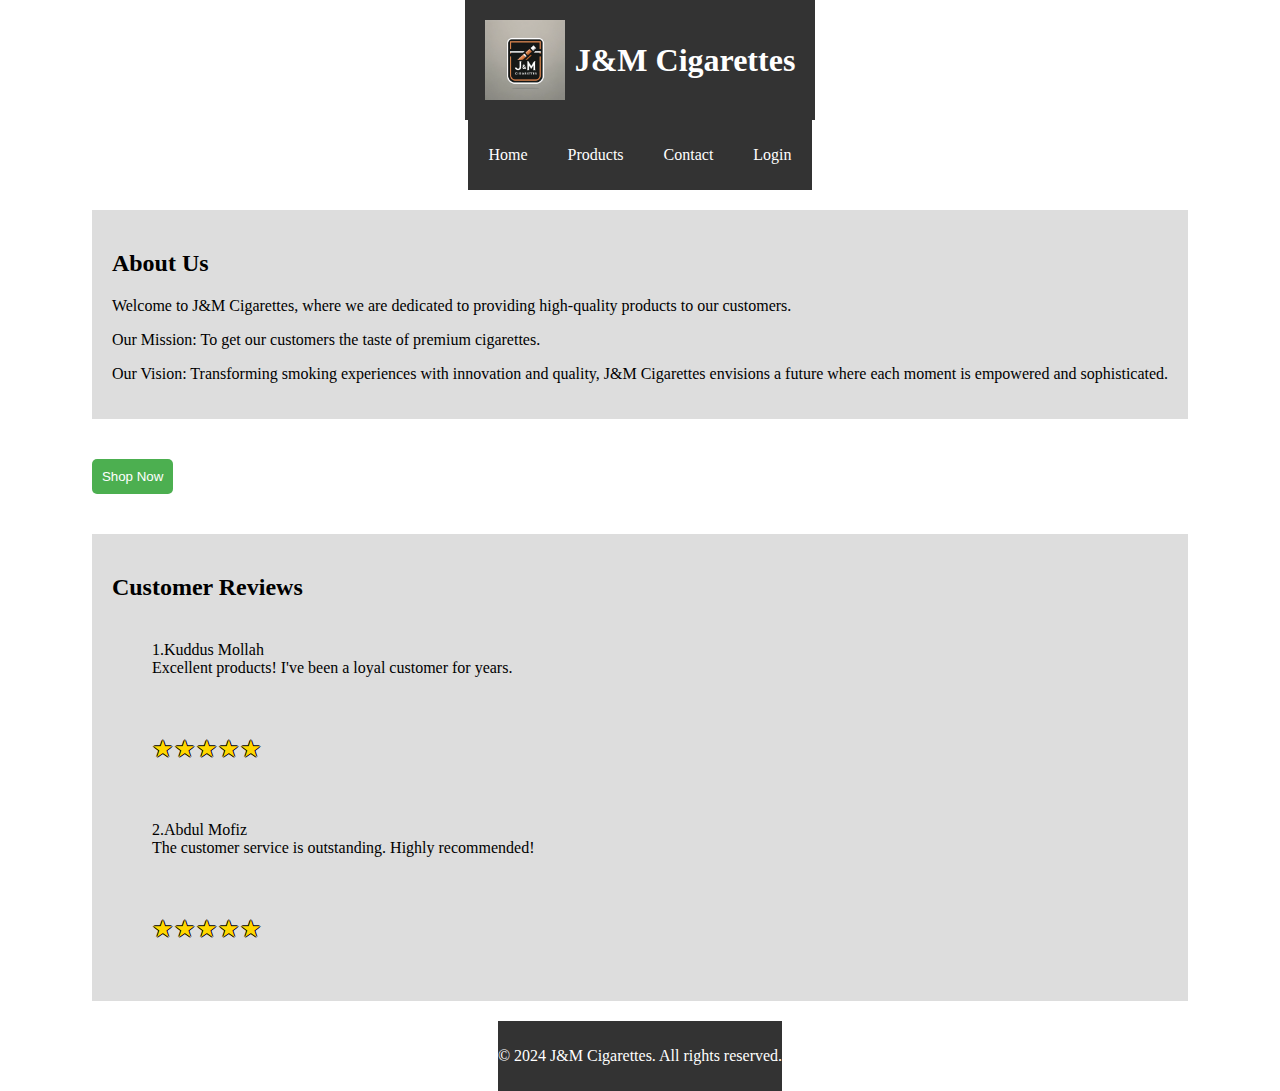
<file: index.html>
<!-- 
    ENSF381 - Full Stack Web Development (Winter '24')
    Authors: 
    1) M Munem Morshed
    UCID: 30180176
    2) Jubayer Ahmed
    UCID: 30160523 
-->
<!DOCTYPE html>
<html lang="en">
<head>
    <meta charset="UTF-8">
    <meta name="description" content="J&M Cigarettes - Welcome to Our World">
    <meta name="keywords" content="J&M Cigarettes, company, index, website, products, about us, reviews">
    <meta name="author" content="Your Name">
    <meta name="viewport" content="width=device-width, initial-scale=1.0">
    <title>Home - J&M Cigarettes</title>
    <link rel="stylesheet" type="text/css" href="style.css">
    <style>
        header {
            display: flex;
            align-items: center;
        }

        header img {
            width: 80px;
            height: auto;
            margin-right: 10px;
        }
    </style>
</head>
<body>
    <header>
        <img src="logo.png" alt="Logo" width="80">
        <h1>J&M Cigarettes</h1>
    </header>
    <div>
        <nav>
            <ul>
                <li><a href="index.html">Home</a></li>
                <li><a href="products.html">Products</a></li>
                <li><a href="contact.html">Contact</a></li>
                <li><a href="login.html">Login</a></li>
            </ul>
        </nav>
    </div>
    <main>
        <section class="about-us">
            <h2>About Us</h2>
            <p>Welcome to J&M Cigarettes, where we are dedicated to providing high-quality products to our customers.</p>
            <p>Our Mission: To get our customers the taste of premium cigarettes.</p>
            <p>Our Vision: Transforming smoking experiences with innovation and quality, 
            J&M Cigarettes envisions a future where each moment is empowered and sophisticated.</p>
        </section>
        <section class="shop-now">
            <a href="products.html"><button>Shop Now</button></a>
        </section>
        <section class="customer-reviews">
            <h2>Customer Reviews</h2>
            <p>1.Kuddus Mollah
            <br>Excellent products! I've been a loyal customer for years.</p>
            <p class="star-rating">&#9733;&#9733;&#9733;&#9733;&#9733;</p>
            <p>2.Abdul Mofiz
            <br>The customer service is outstanding. Highly recommended!</p>
            <p class="star-rating">&#9733;&#9733;&#9733;&#9733;&#9733;</p>
        </section>
    </main>
    <footer>
        <p>&copy; 2024 J&M Cigarettes. All rights reserved.</p>
    </footer>
</body>
</html>
</file>
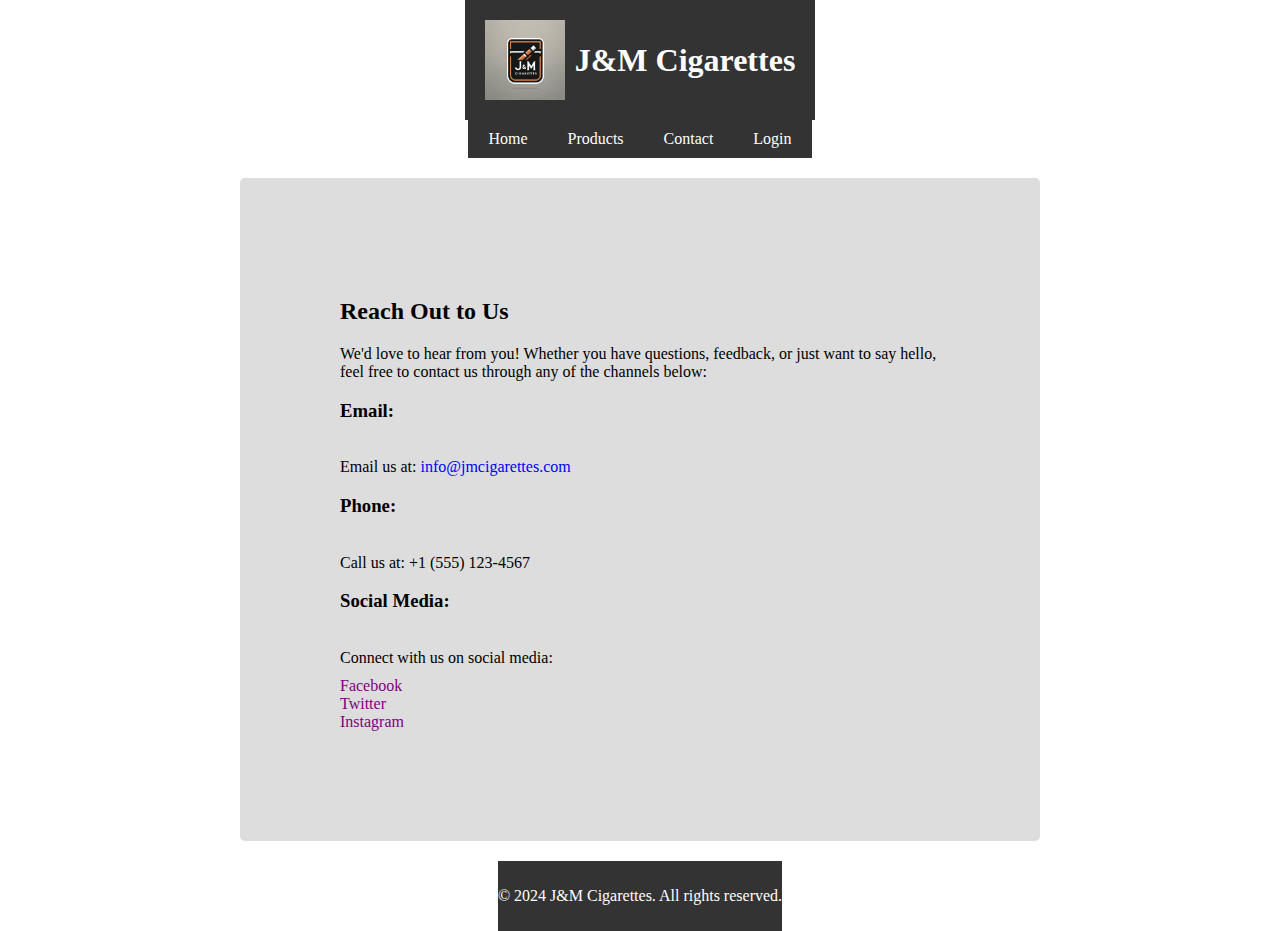
<file: contact.html>
<!DOCTYPE html>
<html lang="en">
<head>
    <meta charset="UTF-8">
    <meta name="viewport" content="width=device-width, initial-scale=1.0">
    <title>Contact Us - J&M Cigarettes</title>
    <link rel="stylesheet" href="style.css">
</head>
<body>
    <header>
        <img src="logo.png" alt="Logo" style="width:80px; height:auto;">
        <h1>J&M Cigarettes</h1>
    </header>
    <div>
        <nav>
            <a href="index.html">Home</a>
            <a href="products.html">Products</a>
            <a href="contact.html">Contact</a>
            <a href="login.html">Login</a>
        </nav>
    </div>
    <main>
        <div class="contact-section">
            <h2>Reach Out to Us</h2>
            <p>We'd love to hear from you! Whether you have questions, feedback, or just want to say hello, feel free to contact us through any of the channels below:</p>
            <div class="contact-method"><h3>Email: </h3><br>Email us at: <a href="mailto:contact@jmcigarettes.com" style="color: blue">info@jmcigarettes.com</a></div>
            <div class="contact-method"><h3>Phone: </h3><br>Call us at: <a href="tel:+1234567890">+1 (555) 123-4567</a></div>
            <div class="contact-method"><h3>Social Media: </h3><br>Connect with us on social media:</div>
            <ul>
                <li><a href="https://facebook.com" target="_blank" style="color: purple">Facebook</a></li>
                <li><a href="https://twitter.com" target="_blank" style="color:purple">Twitter</a></li>
                <li><a href="https://instagram.com" target="_blank" style="color:purple">Instagram</a></li>
            </ul>
        </div>
    </main>
    <footer>
        <p>&copy; 2024 J&M Cigarettes. All rights reserved.</p>
    </footer>
</body>
</html>
</file>
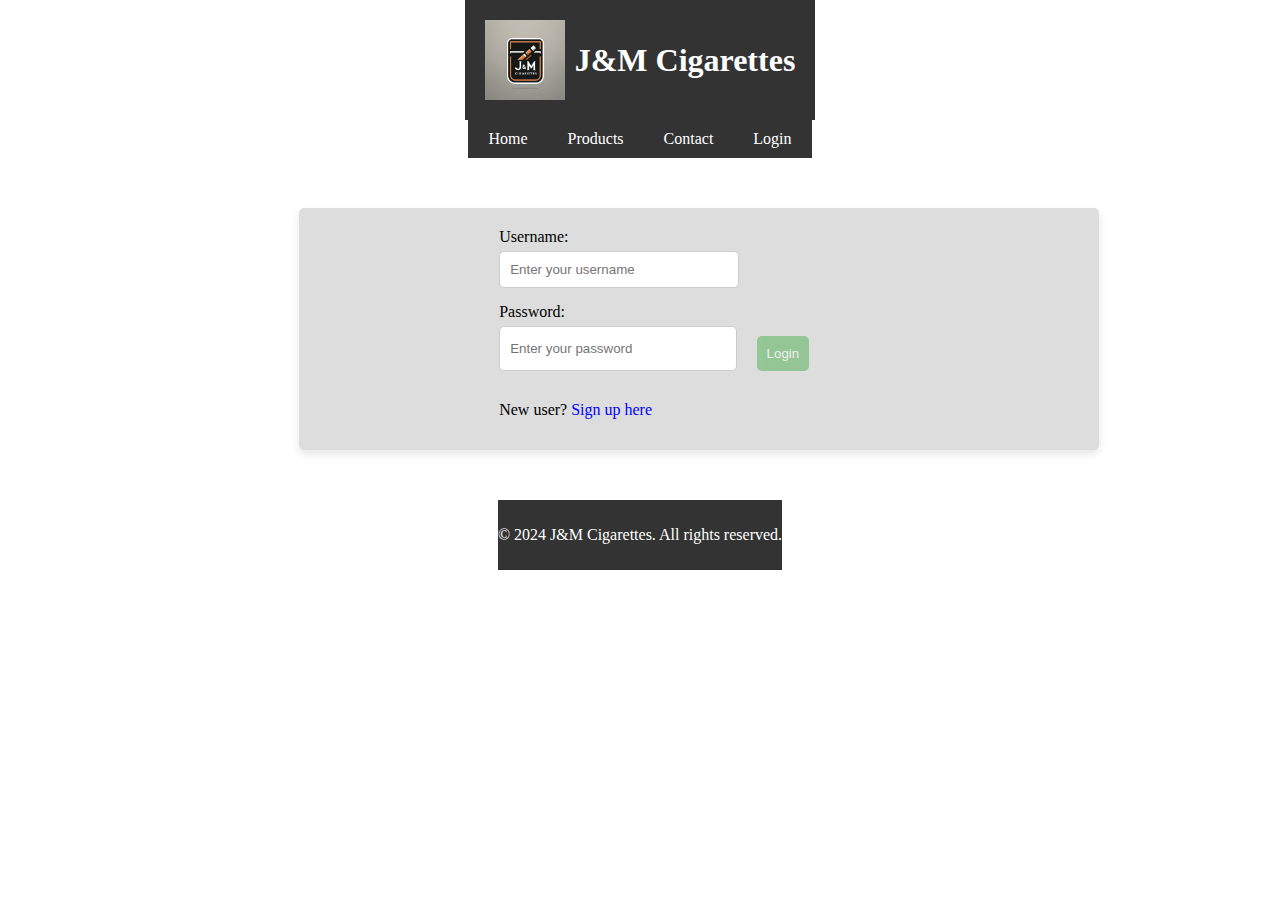
<file: login.html>
<!DOCTYPE html>
<html lang="en">
<head>
    <meta charset="UTF-8">
    <meta name="viewport" content="width=device-width, initial-scale=1.0">
    <title>Login - J&M Cigarettes</title>
    <link rel="stylesheet" href="style.css">
    <script src="login.js" defer></script>
</head>
<body>
    <header>
        <img src="logo.png" alt="Logo" style="width:80px; height:auto;">
        <h1>J&M Cigarettes</h1>
    </header>
    <div>
        <nav>
            <a href="index.html">Home</a>
            <a href="products.html">Products</a>
            <a href="contact.html">Contact</a>
            <a href="login.html">Login</a>
        </nav>
    </div>
    <main>
        <form id="loginForm">
            <label for="username">Username:</label>
            <input type="text" id="username" placeholder="Enter your username" name="username">
            <label for="password">Password:</label>
            <div class="password-button-container">
                <input type="password" id="password" placeholder="Enter your password" name="password">
                <button type="submit">Login</button>
            </div>
            <p>New user? <a href="signup.html">Sign up here</a></p>
        </form>
        
        <!-- Message box container for success or error messages -->
        <div id="messageBoxContainer">
            <p id="messageBox"></p>
        </div>
    </main>
    <footer>
        <p>&copy; 2024 J&M Cigarettes. All rights reserved.</p>
    </footer>
</body>
</html>
</file>
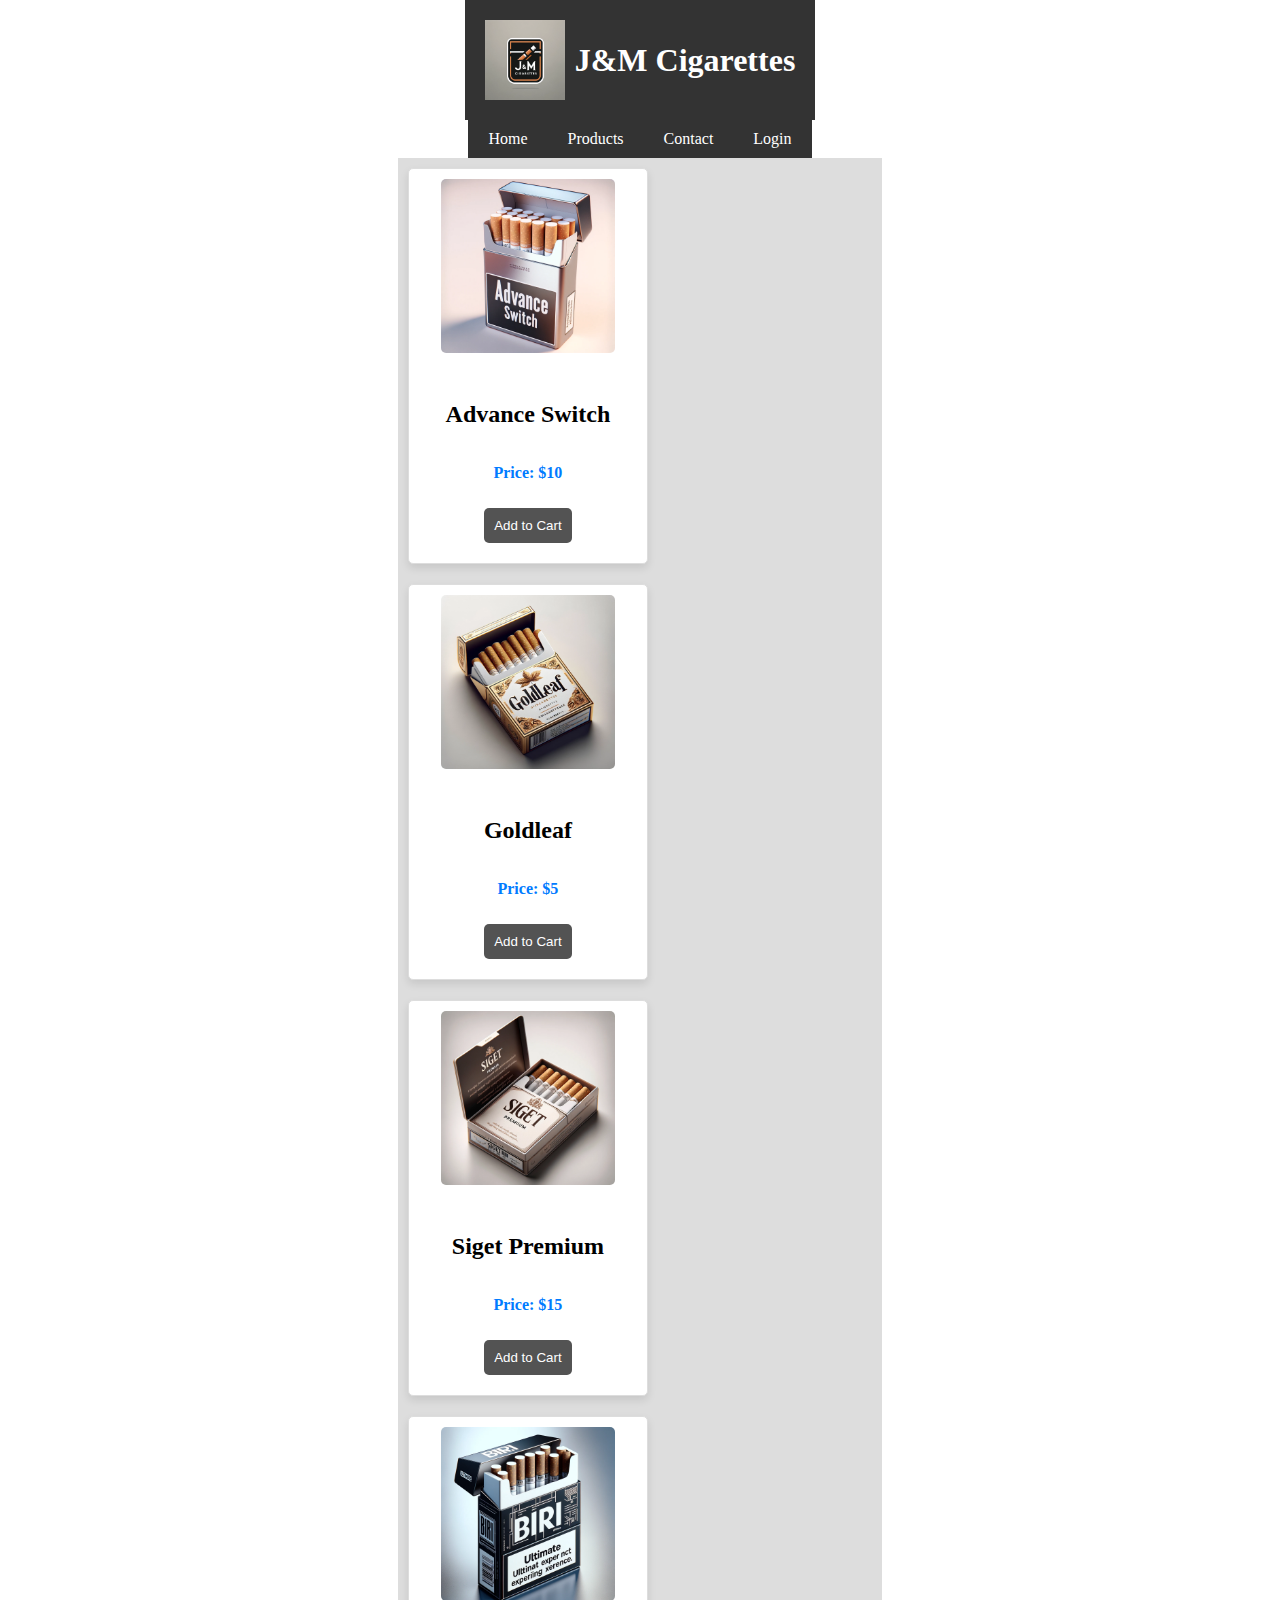
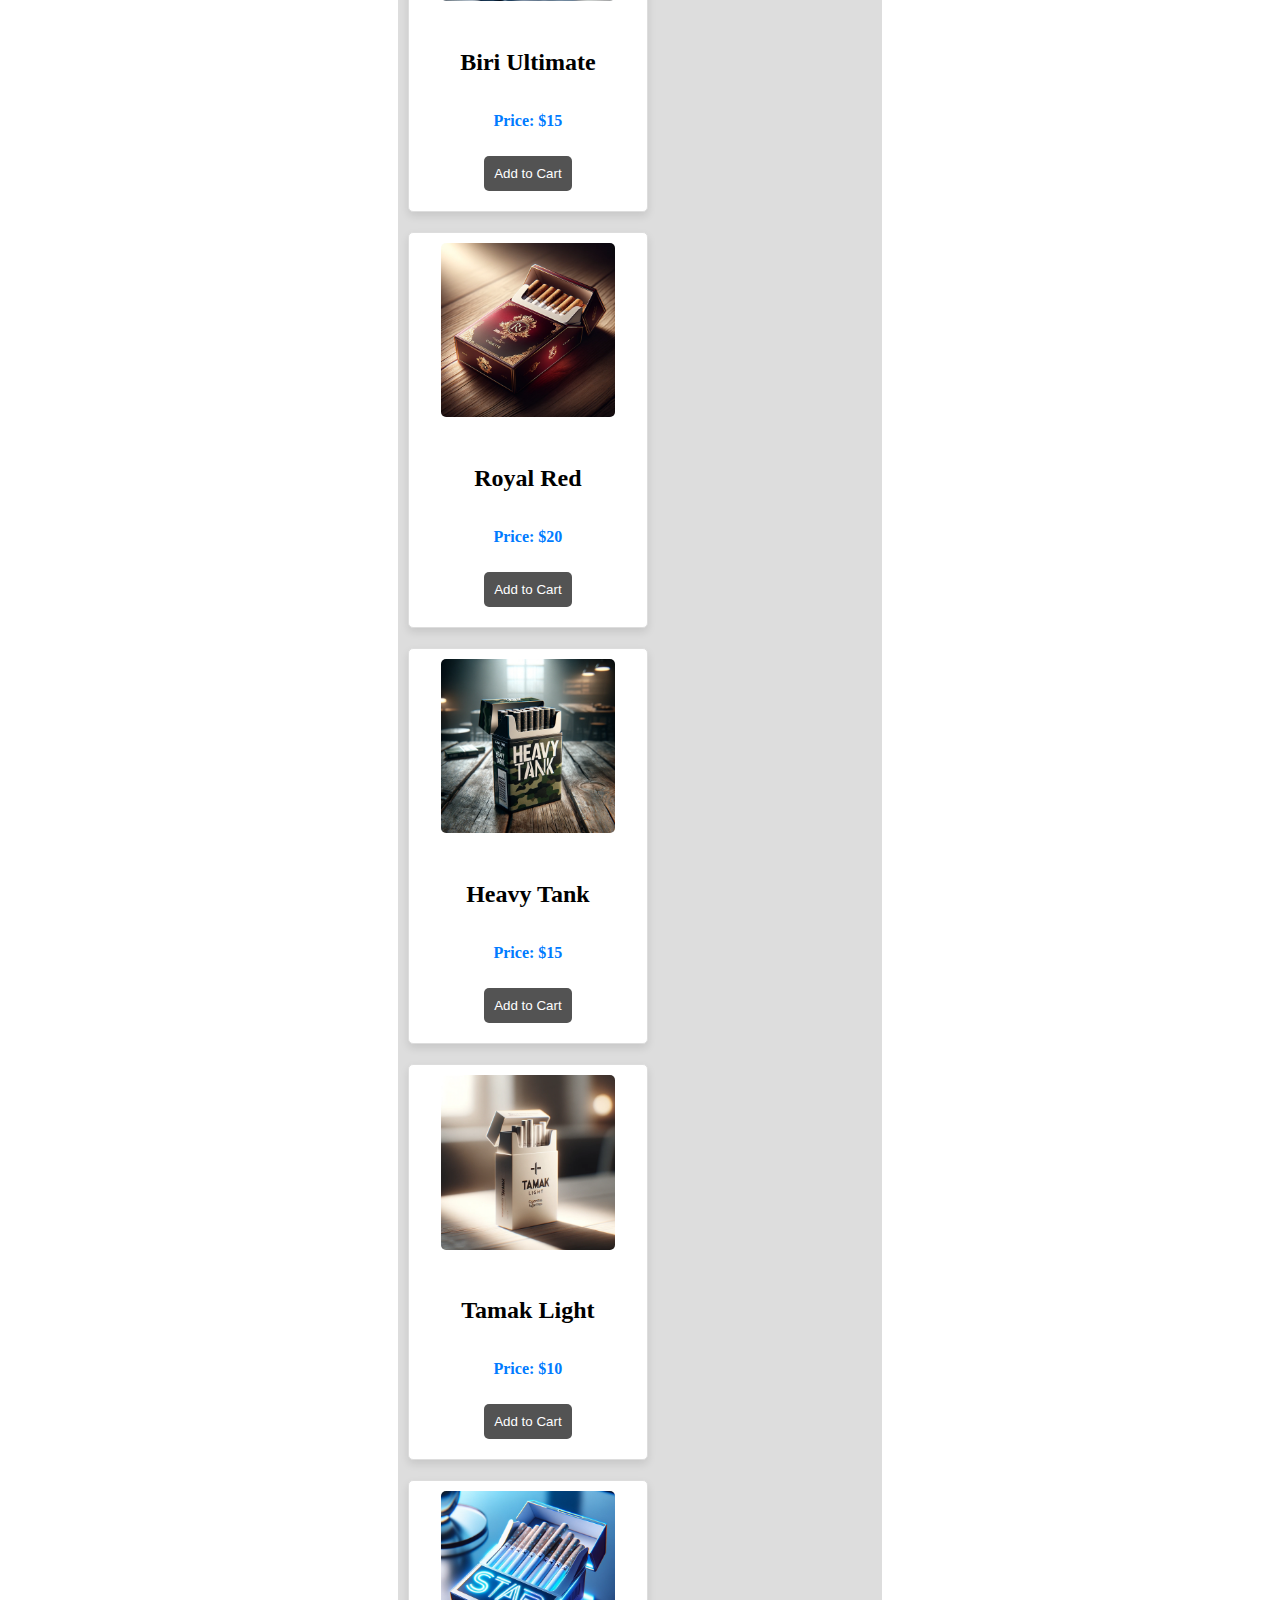
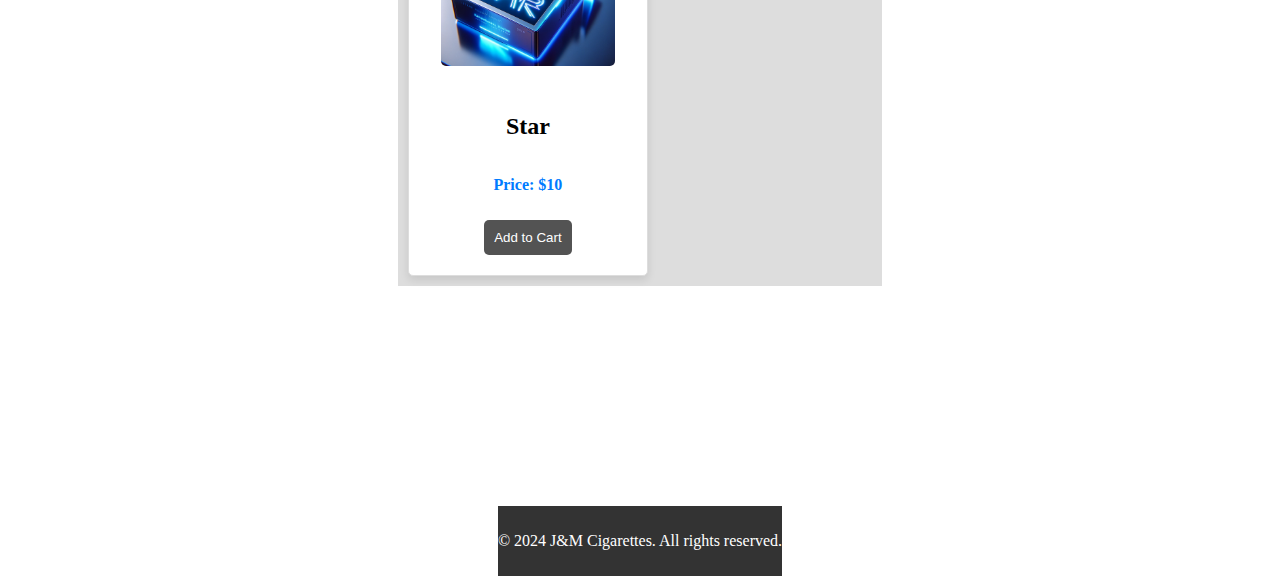
<file: products.html>
<!DOCTYPE html>
<html lang="en">
<head>
    <meta charset="UTF-8">
    <meta name="viewport" content="width=device-width, initial-scale=1.0">
    <title>Products - J&M Cigarettes</title>
    <link rel="stylesheet" href="style.css">
    <script src="cart.js" defer></script>
</head>
<body>
    <header>
        <img src="logo.png" alt="Logo" width="80">
        <h1>J&M Cigarettes</h1>
    </header>
    <div>
        <nav>
            <a href="index.html">Home</a>
            <a href="products.html">Products</a>
            <a href="contact.html">Contact</a>
            <a href="login.html">Login</a>
        </nav>
    </div>
    <main>
        <table width="100%">
            <tr>
                <td align="center">
                    <img src="Advance.png" alt="Advance Switch" width="200"><br>
                    <h2>Advance Switch</h2>
                    <p>Price: $10</p>
                    <button class="add-to-cart-button">Add to Cart</button>
                </td>
                <td align="center">
                    <img src="Goldleaf.png" alt="Goldleaf" width="200"><br>
                    <h2>Goldleaf</h2>
                    <p>Price: $5</p>
                    <button class="add-to-cart-button">Add to Cart</button>
                </td>
            </tr>
            <tr>
                <td align="center">
                    <img src="Siget.png" alt="Siget Premium" width="200"><br>
                    <h2>Siget Premium</h2>
                    <p>Price: $15</p>
                    <button class="add-to-cart-button">Add to Cart</button>
                </td>
                <td align="center">
                    <img src="Biri.png" alt="Biri Ultimate" width="200"><br>
                    <h2>Biri Ultimate</h2>
                    <p>Price: $15</p>
                    <button class="add-to-cart-button">Add to Cart</button>
                </td>
            </tr>
            <tr>
                <td align="center">
                    <img src="Royal_Red.png" alt="Royal_Red" width="200"><br>
                    <h2>Royal Red</h2>
                    <p>Price: $20</p>
                    <button class="add-to-cart-button">Add to Cart</button>
                </td>
                <td align="center">
                    <img src="Heavy_Tank.png" alt="Heavy_Tank" width="200"><br>
                    <h2>Heavy Tank</h2>
                    <p>Price: $15</p>
                    <button class="add-to-cart-button">Add to Cart</button>
                </td>
            </tr>
            <tr>
                <td align="center">
                    <img src="Tamak_Light.png" alt="Tamak_Light" width="200"><br>
                    <h2>Tamak Light</h2>
                    <p>Price: $10</p>
                    <button class="add-to-cart-button">Add to Cart</button>
                </td>
                <td align="center">
                    <img src="Star.png" alt="Star" width="200"><br>
                    <h2>Star</h2>
                    <p>Price: $10</p>
                    <button class="add-to-cart-button">Add to Cart</button>
                </td>
            </tr>
        </table>
    </main>
    
    <div id="cart-display"></div>
    <footer>
        <p>&copy; 2024 J&M Cigarettes. All rights reserved.</p>
    </footer>
</body>
</html>
</file>
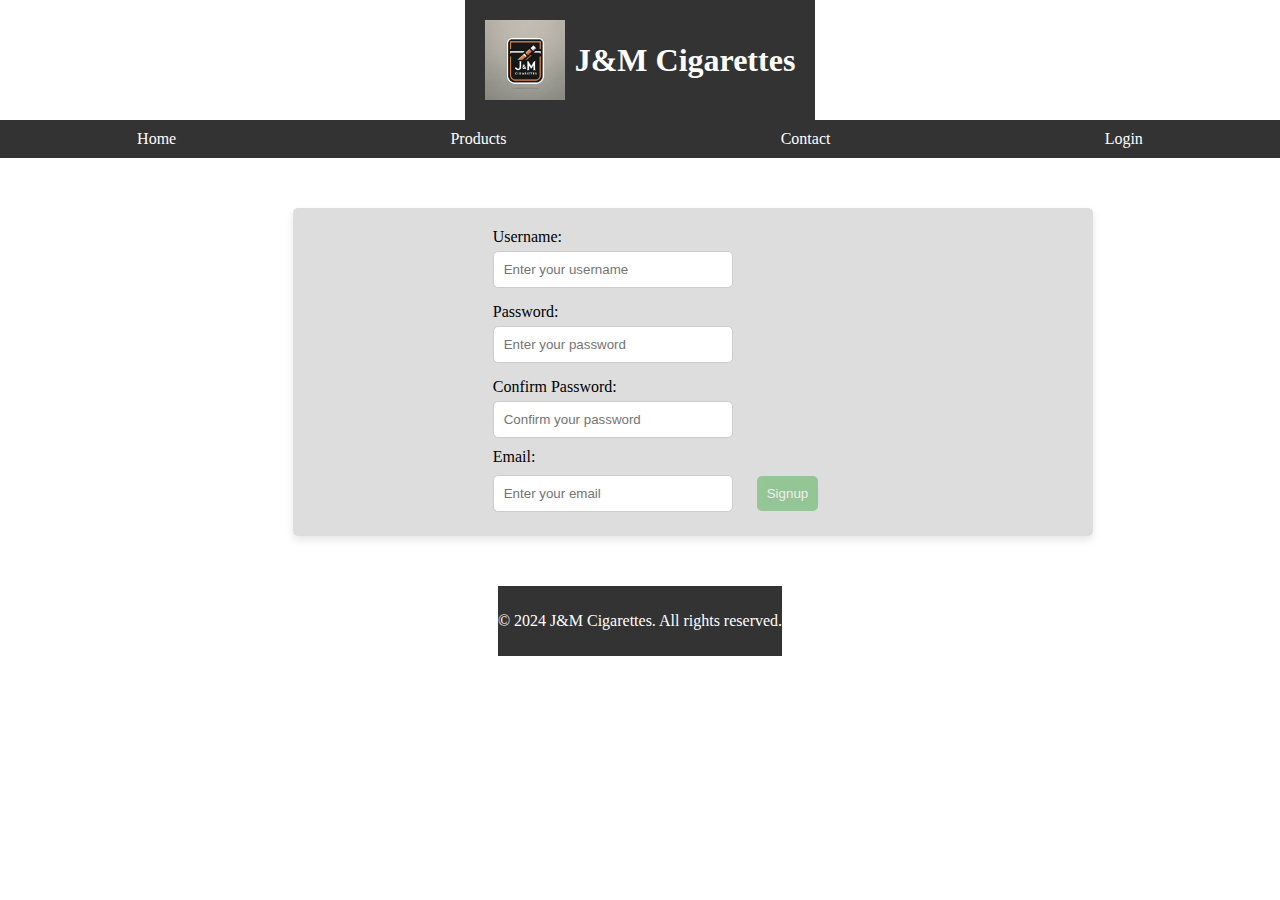
<file: signup.html>
<!DOCTYPE html>
<html lang="en">
<head>
    <meta charset="UTF-8">
    <meta name="viewport" content="width=device-width, initial-scale=1.0">
    <title>Signup - Company Name</title>
    <link rel="stylesheet" href="style.css">
    <script src="signup.js" defer></script>
</head>
<body>
    <header>
        <img src="logo.png" alt="Logo" style="width:80px; height:auto;">
        <h1>J&M Cigarettes</h1>
    </header>
    <nav>
        <a href="index.html">Home</a>
        <a href="products.html">Products</a>
        <a href="contact.html">Contact</a>
        <a href="login.html">Login</a>
    </nav>
    <main>
        <form id="signupForm" class="form-container">
            <label for="username">Username:</label>
            <input type="text" id="username" placeholder="Enter your username" name="username" required pattern="[A-Za-z][A-Za-z0-9-_]{2,19}">
            
            <label for="password">Password:</label>
            <input type="password" id="password" placeholder="Enter your password" name="password" required pattern="(?=.*\d)(?=.*[a-z])(?=.*[A-Z])(?=.*[!@#$%^&*()-_=+[\]{}|;:'\">
            
            <label for="confirmPassword">Confirm Password:</label>
            <input type="password" id="confirmPassword" placeholder="Confirm your password" name="confirmPassword" required>
            
            <div class="email-button-container">
                <label for="email">Email:<br></label>
                <input type="email" id="email" placeholder="Enter your email" name="email" required>
                <button type="submit">Signup</button>
            </div>
        </form>
        <div id="messageBoxContainer">
            <p id="messageBox"></p>
        </div>
    </main>
    <footer>
        <p>&copy; 2024 J&M Cigarettes. All rights reserved.</p>
    </footer>
</body>
</html>
</file>
<file: style.css>
body {
    height:100%;
    margin: 0;
    display:center;
    flex-direction: column;
    place-items: center;
}

header {
    background-color: #333;
    padding: 20px;
    margin: 0;
    display: flex;
    align-items: center;
    justify-content: space-between;
}

header img {
    width: 80px;
    height: auto;
    margin-right: 10px;
}

header h1 {
    margin: 0; 
    color: white; 
}

nav {
    display: flex;
    width: 100%;
    background-color: #333;
    align-items: center;
    justify-content: space-around;
}

nav ul {
    list-style: none;
    padding: 0;
    display: flex;
    width: 100%;
}

nav li {
    flex-grow: 1;
}

nav a {
    text-decoration: none;
    color: white;
    display: block;
    padding: 10px 20px;
    text-align: center;
}

.main {
    display: flex;
    flex-direction: column;
    justify-content: center;
    flex-grow: 1;
    padding: 20px;
}

/* Product list section styling */
table {
    width: 100%;
    border-collapse: collapse;
    background-color: #ddd;
    align-content: center;
}

td {
    background-color: #fff;
    border: 1px solid #ddd;
    border-radius: 5px;
    margin: 10px;
    padding: 10px;
    width: 45%;
    box-shadow: 0 4px 8px rgba(0,0,0,0.1);
    display: inline-flex;
    flex-direction: column; 
    align-items: center;
}


td img {
    max-width: 80%;
    border-radius: 5px;
    margin-bottom: 10px;
}

td p {
    color: #007BFF;
    font-weight: bold;
}

/* Add to Cart button styling */
button {
    background-color: #535353;
    border: none;
    padding: 10px;
    border-radius: 5px;
    margin: 10px;
    color: white;
    cursor: pointer;
}

button:hover {
    background-color: #45A049;
}


.about-us, .customer-reviews {
    background-color: #ddd;
    padding: 20px;
    margin: 20px;
}

.shop-now button {
    background-color: #4CAF50;
    padding: 10px;
    border: none;
    border-radius: 5px;
    margin: 20px;
    cursor: pointer;
    color: white;
}

footer {
    background-color: #333;
    padding: 10px;
    margin: 0;
    color: white;
    text-align: center;
}

.customer-reviews p {
    background-color: #ddd;
    padding: 20px;
    margin: 20px;
    position: relative;
}

.star-rating {
    color: #FFD700 !important;
    font-size: 24px; 
    line-height: 1;
    text-shadow: -1px 0 black, 0 1px black, 1px 0 black, 0 -1px black;
    padding: 4px;
}

/* Contact Section styling */
.contact-section {
    background-color: #ddd;
    padding: 100px;
    margin: 20px auto;
    border-radius: 5px;
    max-width: 600px; 
    text-align: left; 
}

/* Contact Method styling */
.contact-method {
    margin: 10px 0; 
    text-align: left;
}

/* Adjust styles for unordered list and list items within the contact section */
.contact-section ul {
    list-style-type: none; 
    padding: 0;
    margin: 10px 0; 
}

.contact-section li {
    margin: 0 10px 0 0; 
}

.contact-section a, .contact-section a:visited {
    color: inherit; 
    text-decoration: none;
}

.contact-section a:hover {
    color: #007BFF; 
}

footer {
    background-color: #333;
    color: white;
    text-align: center;
    padding: 10px 0;
    margin-top: 20px; 
}


form {
    background-color: #ddd;
    padding: 85px;
    padding-inline: 200px;
    padding-top: 15px;
    padding-bottom: 15px;
    border-radius: 5px;
    margin: 50px auto;
    width: 200%;
    max-width: 400px;
    box-shadow: 0 4px 8px rgba(0, 0, 0, 0.1);
    display: flex;
    flex-direction: column;
    
}

/* Form Fields styling */
form label {
    margin-top: 5px;
    margin-bottom: 5px;
}

form input[type="text"],
form input[type="password"] {
    width: 60%;
    padding: 10px;
    margin-bottom: 10px;
    border: 1px solid #ccc;
    border-radius: 5px;
    box-sizing: border-box;
}

/* Container for password field and login button */
.password-button-container {
    display: flex;
    justify-content: space-between;
    width: 80%;
}

form input[type="password"] {
    flex-grow: 1; 
    margin-right: 10px; 
}

/* "Login" Button styling */
form button {
    padding: 10px;
    background-color: #4CAF50;
    color: white;
    border: none;
    border-radius: 5px;
    cursor: pointer;
    opacity: 0.5;
    transition: background-color 0.3s, opacity 0.3s; 
    align-self: flex-end; 
    margin-top: 10px;
}

form button:hover {
    background-color: #45A049;
    opacity: 1;
}

form p {
    margin-top: 20px;
}

form p a {
    color: blue; 
    text-decoration: none;
}

form p a:hover {
    text-decoration: underline; 
}

#cart-display {
    display: flex;
    background-color: #ddd;
    align-items: center;
    justify-content: center;
    min-height: 200px; 
}

.cart-items-container {
    display: flex;
    flex-direction: column;
}
.cart-header {
    font-size: 24px;
    margin-bottom: 10px;
    text-align: center;
}

.cart-item {
    display: flex;
    justify-content: center;
    align-items: center;
}

.remove-button {
    background-color: #535353;
    color: white;
    border: none;
    padding: 5px 10px;
    border-radius: 4px;
    cursor: pointer;
}

.remove-button:hover {
    background-color: #a00;
}

/* Message box container styling */
#messageBoxContainer {
    display: none;
    border: 2px;
    background-color: #f9f9f9;
    padding: 10px;
    margin: 20px;
}

/* Form Fields styling */
form input[type="text"],
form input[type="password"],
form input[type="email"] {
    flex-grow: 1;
    margin-right: 10px;
    width: 60%; 
    padding: 10px;
    border: 1px solid #ccc;
    border-radius: 5px;
    box-sizing: border-box;
    
}
</file>
